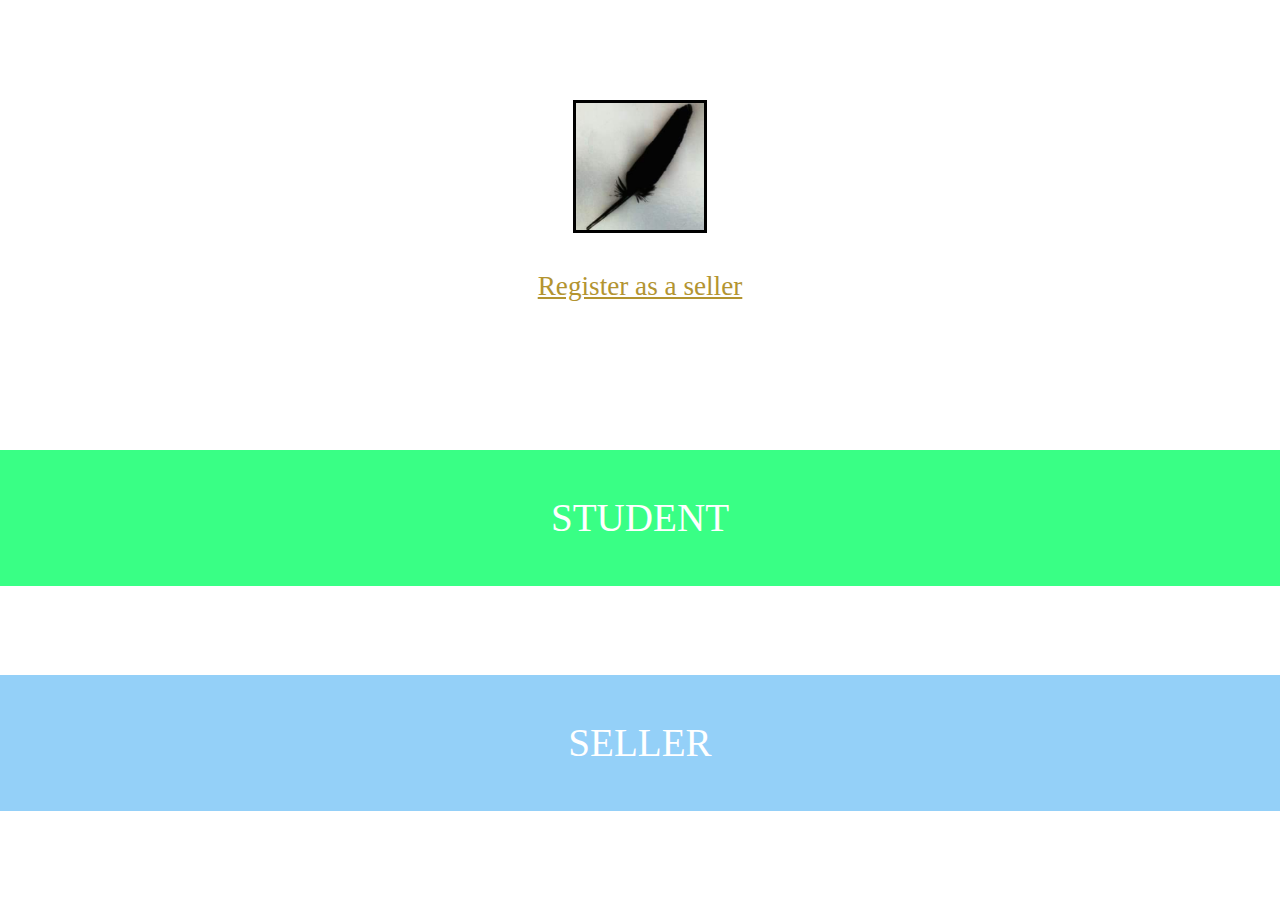
<file: index.html>
<!DOCTYPE html>
<html lang="en">
<html> 
    	<head>
      	<meta charset="UTF-8">
		<link rel="icon" href="https://cdn.discordapp.com/attachments/795758905904988200/932152168704774234/UMR_round.jpeg">
		<title>CAFE APP</title>
		<link rel="stylesheet" href="style.css" />
	</head>
	<body>
		<div class="select-menu">
			<span><h3>WELCOME TO KAFE APP</h3></span>
			<img class="border" src="./image/UMR.jpeg" width=75 height=75><br><br>
			<a style="color:rgb(179, 148, 48)" href="seller-register.html" >Register as a seller</a>
			<div class="select-student" onclick="myFunction1()"><br>STUDENT</div>
			<br>
			<div class="select-seller" onclick="myFunction2()"><br>SELLER</div>
		</div>
	</body>
	<script src="script.js"></script>
</html>
</file>
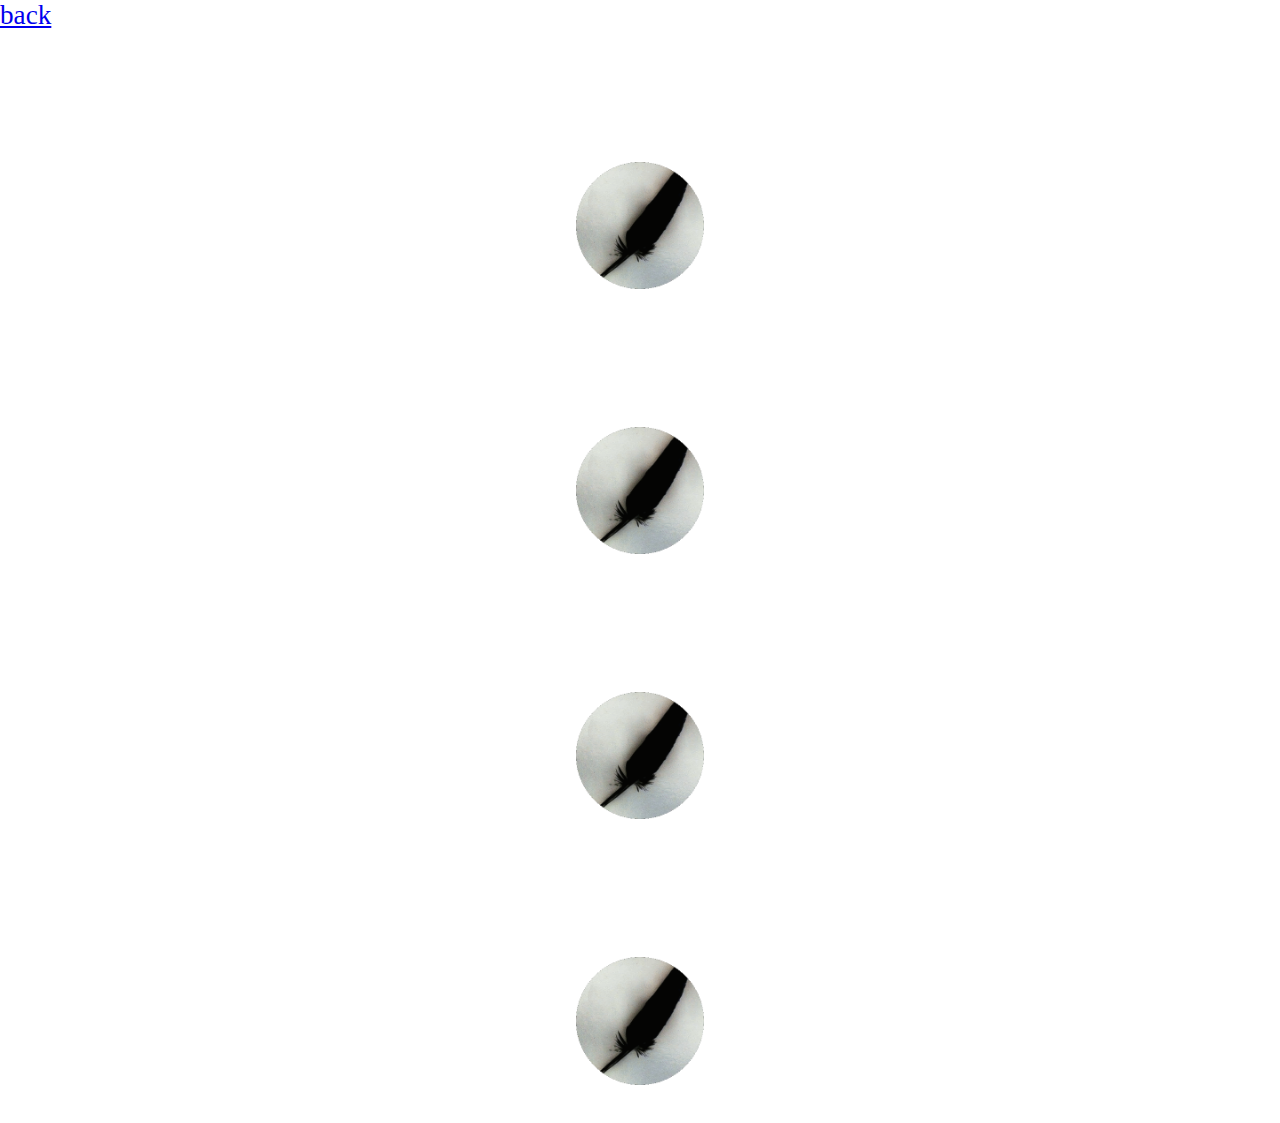
<file: cafe-v2.html>
<!DOCTYPE html>
<html lang="en">
<html> 
    	<head>
      	<meta charset="UTF-8">
		<link rel="icon" href="https://cdn.discordapp.com/attachments/795758905904988200/932152168704774234/UMR_round.jpeg" sizes="144x144">
		<title>CAFE APP</title>
		<link rel="stylesheet" href="style.css" />
	</head>
	<body>
		<a href="index.html">back</a>
		<div class="select-menu">
            CHOOSE A FOOD
            <div>
                <div onclick="v2order1()">
                    <h3>FOOD 1</h3>
                    <img class="hovering" src="./image/UMR_round.jpeg" width=75 height=75><br>
                    <span>RM0.00</span>
                    <br>
                </div>
                <div onclick="v2order2()">
                    <h3>FOOD 2</h3>
                    <img class="hovering" src="./image/UMR_round.jpeg" width=75 height=75><br>
                    <span>RM0.00</span>
                    <br>
                </div>
                <div onclick="v2order3()">
                    <h3>FOOD 3</h3>
                    <img class="hovering" src="./image/UMR_round.jpeg" width=75 height=75><br>
                    <span>RM0.00</span>
                    <br>
                </div>
                <div onclick="v2order4()">
                    <h3>FOOD 4</h3>
                    <img class="hovering" src="./image/UMR_round.jpeg" width=75 height=75><br>
                    <span>RM0.00</span>
                    <br>
                </div>
            </div>
        </div>
	</body>
	<script src="script.js"></script>
</html>
</file>
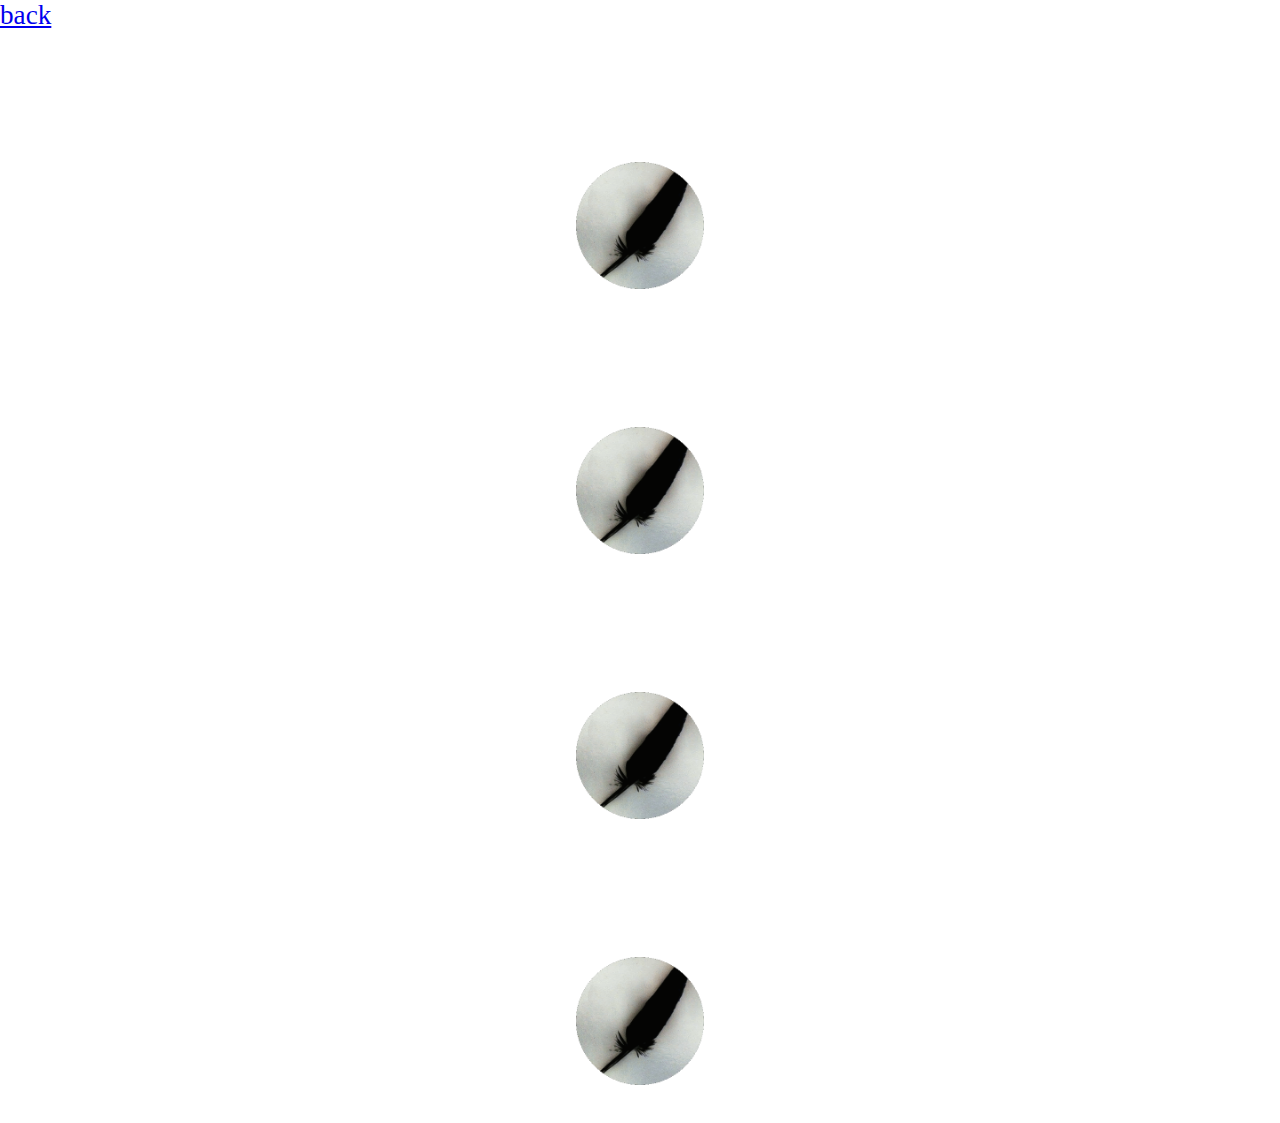
<file: cafe-v3.html>
<!DOCTYPE html>
<html lang="en">
<html> 
    	<head>
      	<meta charset="UTF-8">
		<link rel="icon" href="https://cdn.discordapp.com/attachments/795758905904988200/932152168704774234/UMR_round.jpeg" sizes="144x144">
		<title>CAFE APP</title>
		<link rel="stylesheet" href="style.css" />
	</head>
	<body>
		<a href="index.html">back</a>
		<div class="select-menu">
            CHOOSE A FOOD
            <div>
                <div onclick="v3order1()">
                    <h3>FOOD 1</h3>
                    <img class="hovering" src="./image/UMR_round.jpeg" width=75 height=75><br>
                    <span>RM0.00</span>
                    <br>
                </div>
                <div onclick="v3order2()">
                    <h3>FOOD 2</h3>
                    <img class="hovering" src="./image/UMR_round.jpeg" width=75 height=75><br>
                    <span>RM0.00</span>
                    <br>
                </div>
                <div onclick="v3order3()">
                    <h3>FOOD 3</h3>
                    <img class="hovering" src="./image/UMR_round.jpeg" width=75 height=75><br>
                    <span>RM0.00</span>
                    <br>
                </div>
                <div onclick="v3order4()">
                    <h3>FOOD 4</h3>
                    <img class="hovering" src="./image/UMR_round.jpeg" width=75 height=75><br>
                    <span>RM0.00</span>
                    <br>
                </div>
            </div>
        </div>
	</body>
	<script src="script.js"></script>
</html>
</file>
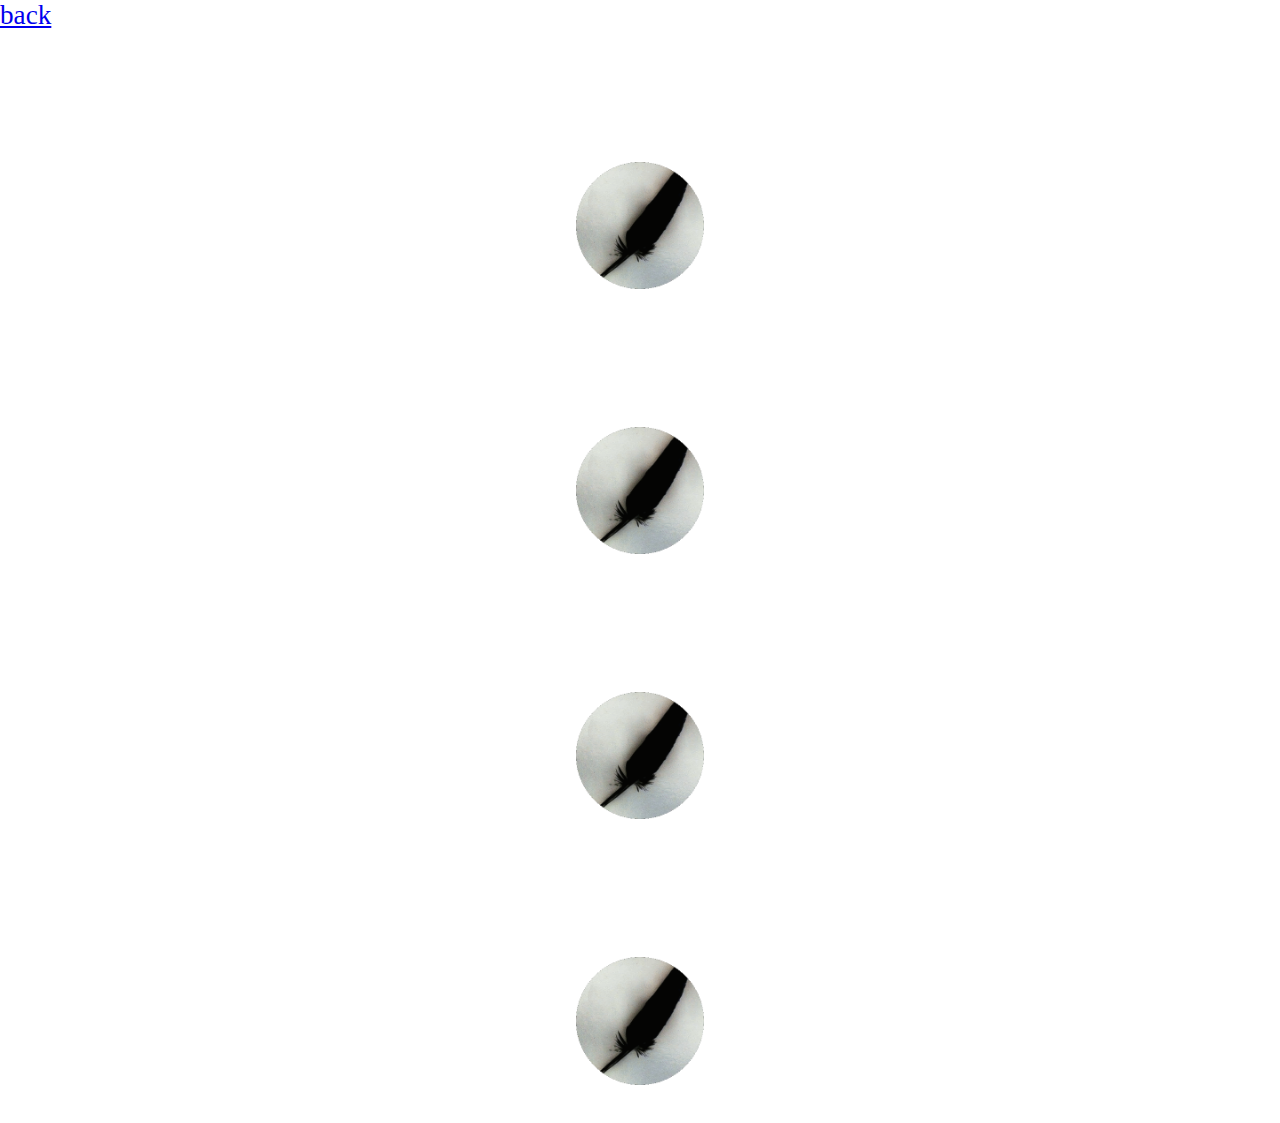
<file: cafe-v5.html>
<!DOCTYPE html>
<html lang="en">
<html> 
    	<head>
      	<meta charset="UTF-8">
		<link rel="icon" href="https://cdn.discordapp.com/attachments/795758905904988200/932152168704774234/UMR_round.jpeg" sizes="144x144">
		<title>CAFE APP</title>
		<link rel="stylesheet" href="style.css" />
	</head>
	<body>
		<a href="index.html">back</a>
		<div class="select-menu">
            CHOOSE A FOOD
            <div>
                <div onclick="v5order1()">
                    <h3>FOOD 1</h3>
                    <img class="hovering" src="./image/UMR_round.jpeg" width=75 height=75><br>
                    <span>RM0.00</span>
                    <br>
                </div>
                <div onclick="v5order2()">
                    <h3>FOOD 2</h3>
                    <img class="hovering" src="./image/UMR_round.jpeg" width=75 height=75><br>
                    <span>RM0.00</span>
                    <br>
                </div>
                <div onclick="v5order3()">
                    <h3>FOOD 3</h3>
                    <img class="hovering" src="./image/UMR_round.jpeg" width=75 height=75><br>
                    <span>RM0.00</span>
                    <br>
                </div>
                <div onclick="v5order4()">
                    <h3>FOOD 4</h3>
                    <img class="hovering" src="./image/UMR_round.jpeg" width=75 height=75><br>
                    <span>RM0.00</span>
                    <br>
                </div>
            </div>
        </div>
	</body>
	<script src="script.js"></script>
</html>
</file>
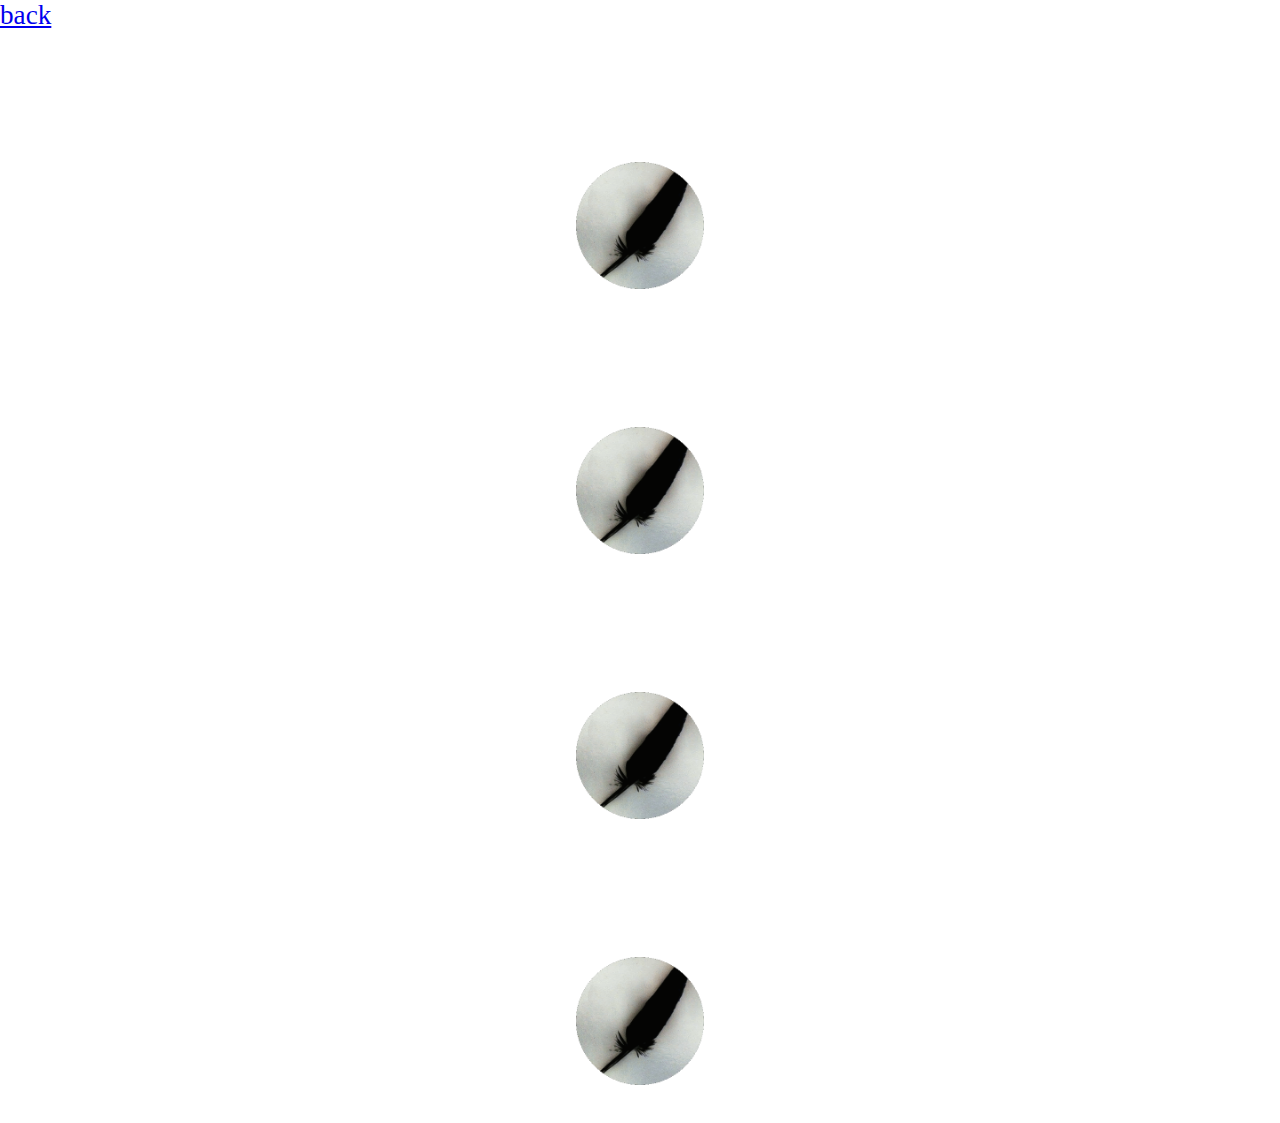
<file: cafe-v6.html>
<!DOCTYPE html>
<html lang="en">
<html> 
    	<head>
      	<meta charset="UTF-8">
		<link rel="icon" href="https://cdn.discordapp.com/attachments/795758905904988200/932152168704774234/UMR_round.jpeg" sizes="144x144">
		<title>CAFE APP</title>
		<link rel="stylesheet" href="style.css" />
	</head>
	<body>
		<a href="index.html">back</a>
		<div class="select-menu">
            CHOOSE A FOOD
            <div>
                <div onclick="v6order1()">
                    <h3>FOOD 1</h3>
                    <img class="hovering" src="./image/UMR_round.jpeg" width=75 height=75><br>
                    <span>RM0.00</span><span>ADD to Cart</span>
                    <br>
                </div>
                <div onclick="v6order2()">
                    <h3>FOOD 2</h3>
                    <img class="hovering" src="./image/UMR_round.jpeg" width=75 height=75><br>
                    <span>RM0.00</span><span>ADD to Cart</span>
                    <br>
                </div>
                <div onclick="v6order3()">
                    <h3>FOOD 3</h3>
                    <img class="hovering" src="./image/UMR_round.jpeg" width=75 height=75><br>
                    <span>RM0.00</span>
                    <br>
                </div>
                <div onclick="v6order4()">
                    <h3>FOOD 4</h3>
                    <img class="hovering" src="./image/UMR_round.jpeg" width=75 height=75><br>
                    <span>RM0.00</span>
                    <br>
                </div>
            </div>
        </div>
	</body>
	<script src="script.js"></script>
</html>
</file>
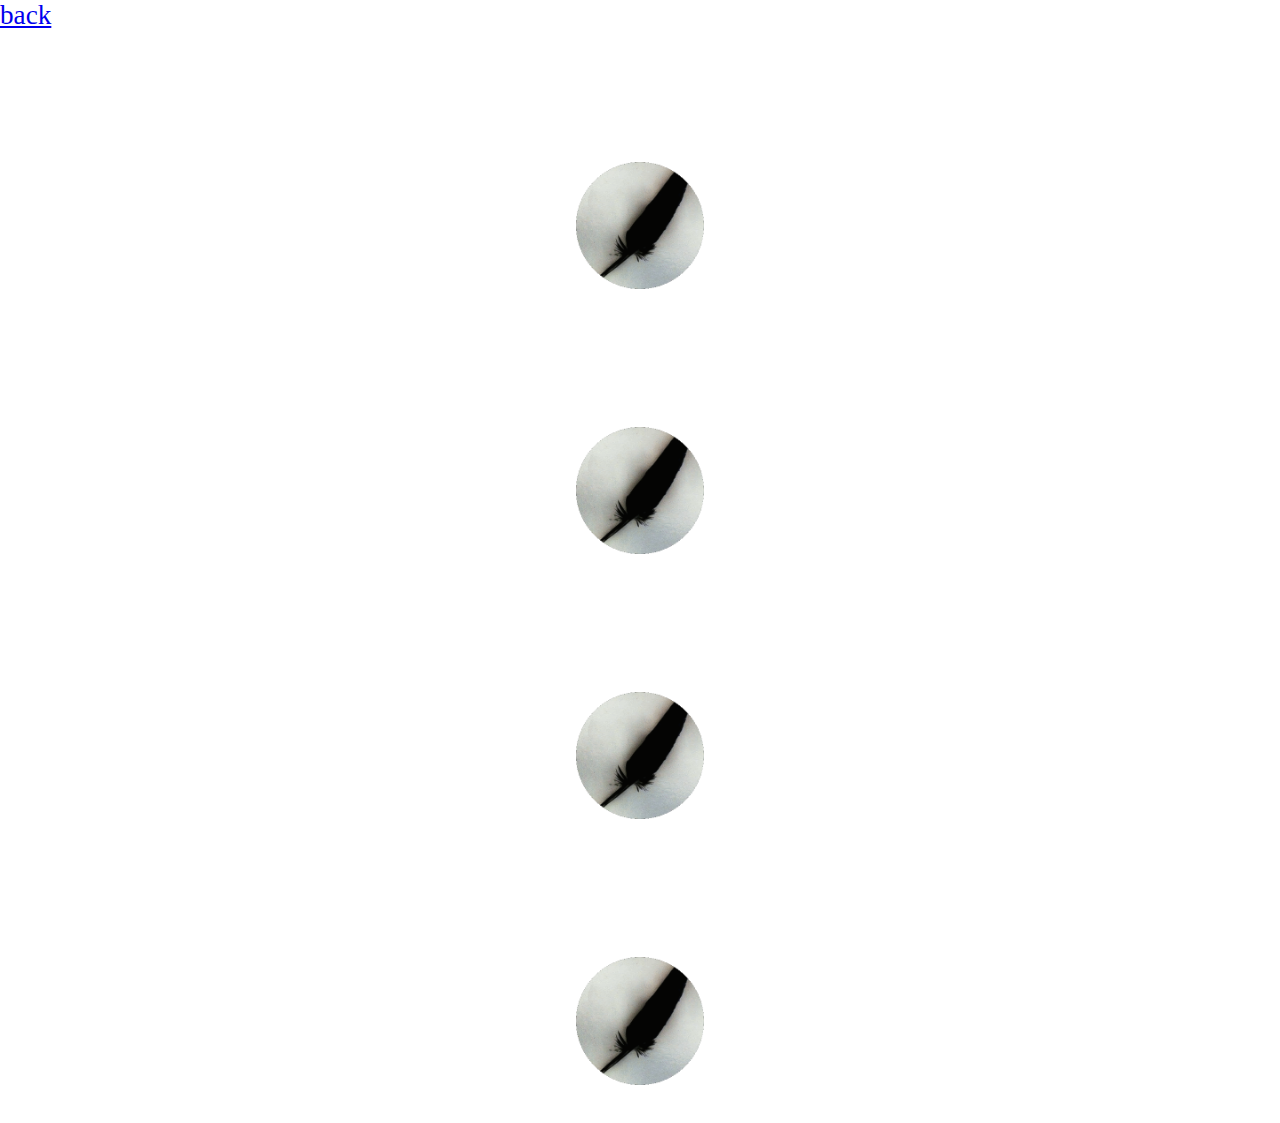
<file: cafes.html>
<!DOCTYPE html>
<html lang="en">
<html> 
    	<head>
      	<meta charset="UTF-8">
		<link rel="icon" href="https://cdn.discordapp.com/attachments/795758905904988200/932152168704774234/UMR_round.jpeg" sizes="144x144">
		<title>CAFE APP</title>
		<link rel="stylesheet" href="style.css" />
	</head>
	<body>
		<a href="student-login.html">back</a>
        <div class="select-menu">
            CHOOSE A CAFE
            <div>
                <div>
                    <h3>CAFE V2</h3>
                    <img class="hovering" src="./image/UMR_round.jpeg" onclick="tocafev2()" width=75 height=75><br>
                    <span>details</span>
                    <br>
                </div>
                <div>
                    <h3>CAFE V3</h3>
                    <img class="hovering" src="./image/UMR_round.jpeg" onclick="tocafev3()" width=75 height=75><br>
                    <span>details</span>
                    <br>
                </div>
                <div>
                    <h3>CAFE V5</h3>
                    <img class="hovering" src="./image/UMR_round.jpeg" onclick="tocafev5()" width=75 height=75><br>
                    <span>details</span>
                    <br>
                </div>
                <div>
                    <h3>CAFE V6</h3>
                    <img class="hovering" src="./image/UMR_round.jpeg" onclick="tocafev6()" width=75 height=75><br>
                    <span>details</span>
                    <br>
                </div>
            </div>
        </div>

	</body>
	<script src="script.js"></script>
</html>
</file>
<file: style.css>
html {zoom: 170%;}

body {margin: 0;
background: url(https://cdn.discordapp.com/attachments/795758905904988200/835093415544225822/blue-copy-space-digital-background_23-2148821698.png) no-repeat 50% fixed;
background-size: cover;
color: #fff;
}
img.border {
    border-style: solid;
    border-color:rgb(0, 0, 0);
}

img.hovering:hover {opacity: 0.7;}
.button {
    border: none;
    color: white;
    padding: 15px 32px;
    text-align: center;
    text-decoration: none;
    display: inline-block;
    font-size: 16px;
    margin: 4px 2px;
    cursor: pointer;
  }


div.select-menu{
    margin: auto;
    text-align: center;
}

div.select-student{
    background-color: rgb(57, 255, 133);
    position:absolute;
    height:80px;
    width:100%;
    top:50%;
    font-size:23px;
}
div.select-student:hover {opacity: 0.7;}

div.select-seller{
    background-color: #94d0f8;
    position:absolute;
    height:80px;
    width:100%;
    top:75%;
    font-size:23px;
}
div.select-seller:hover {opacity: 0.7;}

/*
span.cls_020{font-family:Times,serif;font-size:7.0px;color:rgb(255,255,255);font-weight:normal;font-style:normal;text-decoration: none}
div.cls_020{font-family:Times,serif;font-size:7.0px;color:rgb(255,255,255);font-weight:normal;font-style:normal;text-decoration: none}
*/
</file>
